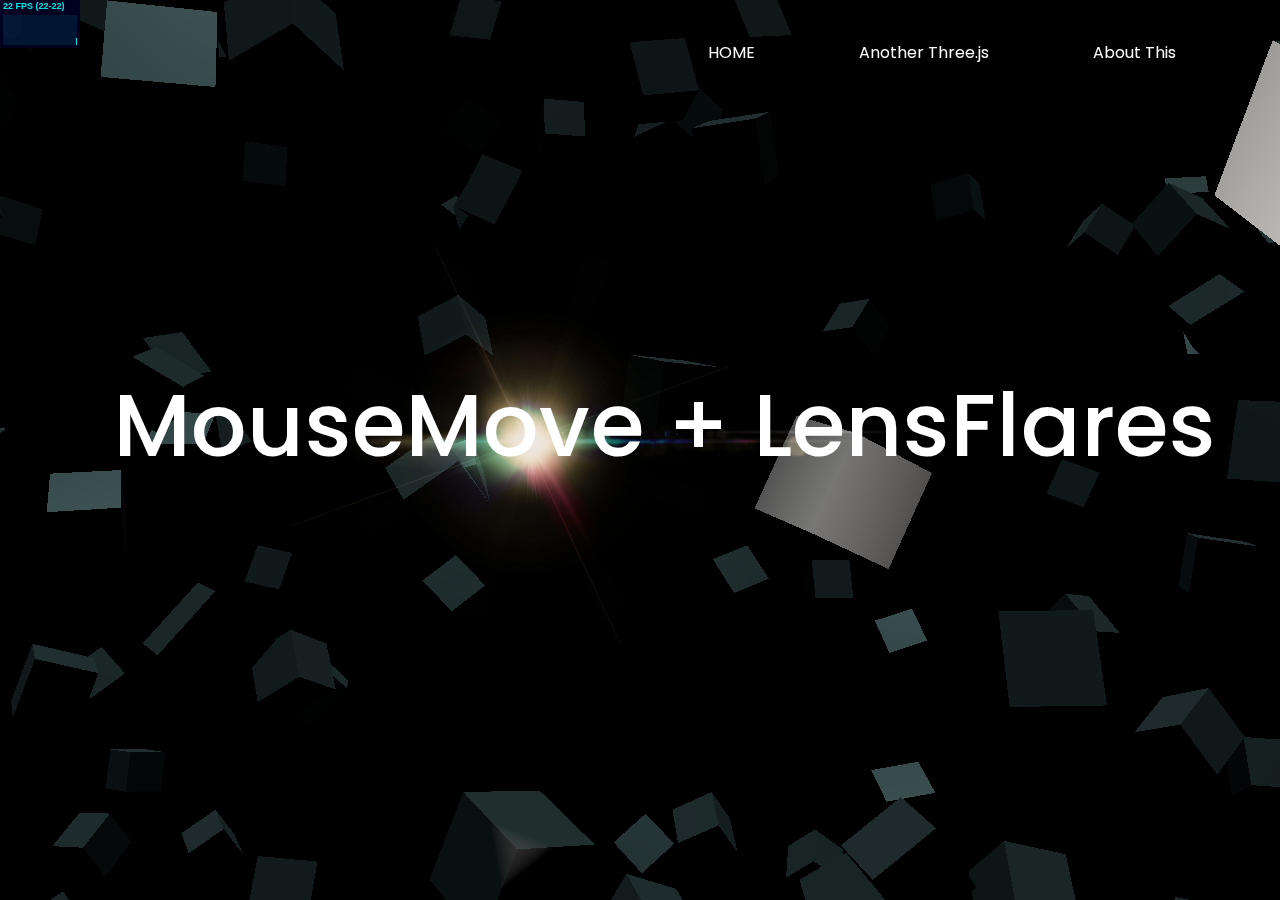
<file: three/mouseAnimation_LensFlares/index.html>
<!DOCTYPE html>
<html lang="en">
<head>
    <meta charset="UTF-8">
    <meta http-equiv="X-UA-Compatible" content="IE=edge">
    <meta name="viewport" content="width=device-width, initial-scale=1.0">
    <title>MouseMove + LensFlares : Three.js</title>
    <link rel="stylesheet" href="style.css">
</head>
<body>
    <header>
        <nav>
            <ul>
                <li><a href="#">HOME</a></li>
                <li><a href="#">Another Three.js</a></li>
                <li><a href="#">About This</a></li>
            </ul>
        </nav>
    </header>
    <main>
        <h1>MouseMove + LensFlares</h1>
        <h2>Three.js</h2>
    </main>
    <script src="./script.js" type="module"></script>
</body>
</html>
</file>
<file: three/mouseAnimation_LensFlares/style.css>
@import url('https://fonts.googleapis.com/css2?family=Poppins:wght@100;200;400&display=swap');
* {
    margin: 0;
    padding: 0;
    font-family: 'Poppins', sans-serif;
}
body {
    height: 100vh;
    overflow: hidden;
}
header {
    position: absolute;
    right: 5%;
    padding: 40px;
}
header ul li{
    display: inline-block;
    list-style: none;
    margin-left: 100px;
}
a {
    text-decoration: none;
    color: white;

}
main {
    position: absolute;
    right: 5%;
    top: 40%;
}
main h1 {
    color: white;
    font-size: 5.5rem;
    font-weight: 500;
    letter-spacing: .1px;
    position: relative;
}
main h1::after {
    content: "";
    display: block;
    position: absolute;
    bottom: 0;
    right: -500px;
    width: 70%;
    height: 1.5px;
    background: white;
    opacity: 0;
    animation: moveToLeft .5s cubic-bezier(0.65, 0.05, 0.36, 1) forwards;
}
main h2 {
    position: absolute;
    color: white;
    opacity: 0;
    text-align: right;
    margin-top: 20px;
    animation: moveToLeft .5s cubic-bezier(0.65, 0.05, 0.36, 1) forwards;
    right: -500px;

}
@keyframes moveToLeft {
    to {
        transform: translateX(-500px);
        opacity: 1;
    }
}
</file>
